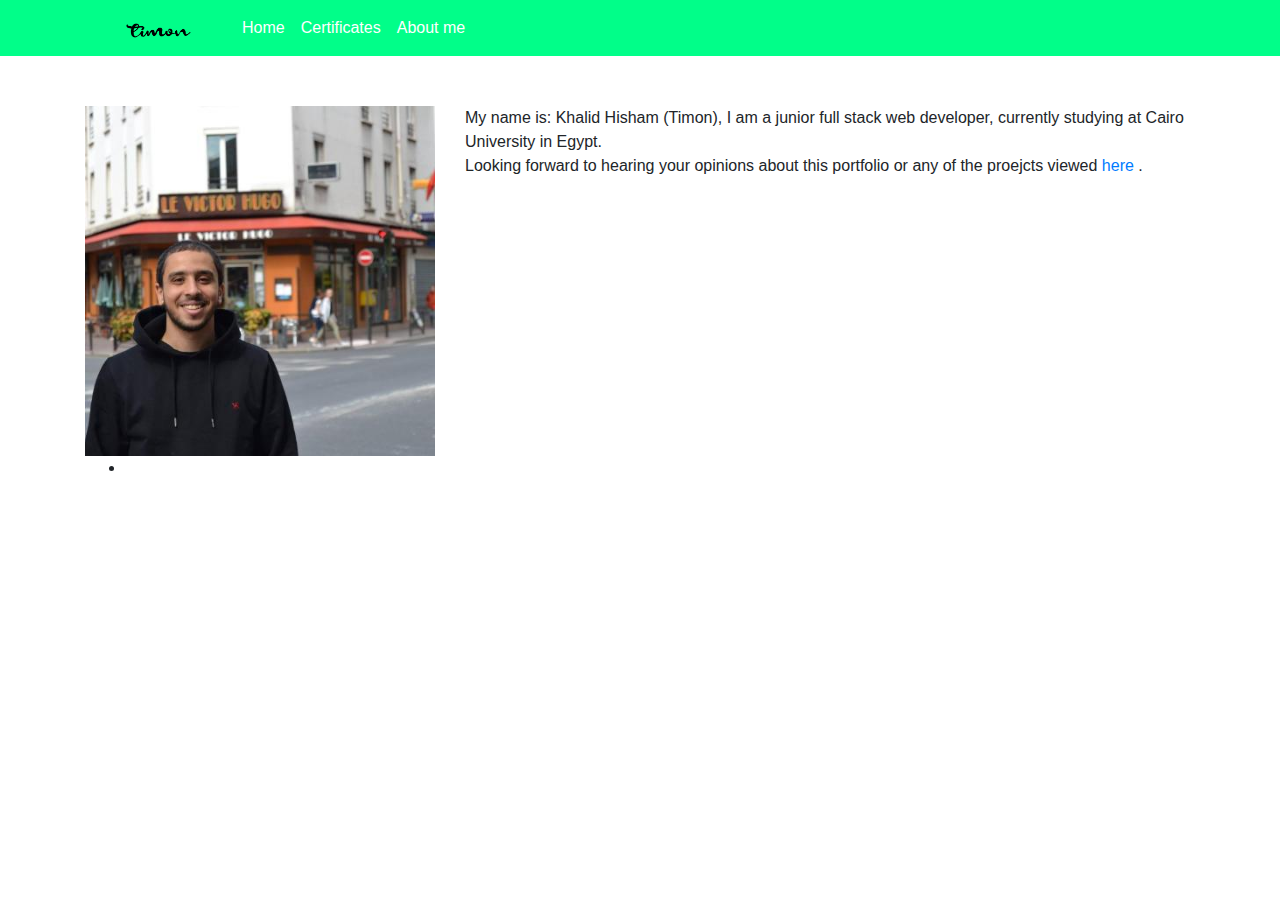
<file: about.html>
<!DOCTYPE html>
<html>
  <head>
    <meta charset="utf-8">
    <meta name="viewport" content="width=device-width, initial-scale=1" />
    <link rel="stylesheet" href="https://stackpath.bootstrapcdn.com/bootstrap/4.1.3/css/bootstrap.min.css">
    <link rel="stylesheet" href="styles.css">

    <title>About me</title>
  </head>
  <body>
    <header class="navbar navbar-expand flex-column flex-md-row bd-navbar" style="background-color: #01FE89;">
      <a class="navbar-brand mr-0 mr-md-2 margin-more" href="index.html">
        <img src="pictures/timon1.png" width="65" class="d-block" style="padding-top:6px;">
      </a>
      <div class="navbar-nav-scroll margin">
        <ul class="navbar-nav bd-navbar-nav flex-row">
          <li class="nav-item">
            <a class="nav-item nav-link active" href="index.html">Home</a>
          </li>
          <li class="nav-item">
            <a class="nav-item nav-link" href="certificates.html">Certificates</a>
          </li>
          <li class="nav-item">
            <a class="nav-item nav-link" href="about.html">About me</a>
          </li>
        </ul>
      </div>
    </header>

    <div class="container">
      <div class="row" id="row">
        <div class="col-4">
          <img src="pictures/me.jpg" alt="A picture of me" id="img">
          <ul>
            <li> <a href="https://github.com/KhalidHisham7">Github Link</a> </li>
          </ul>
        </div>
        <div class="col-8">
          <p>My name is: Khalid Hisham (Timon), I am a junior full stack web developer, currently studying at Cairo University in Egypt. <br>
          Looking forward to hearing your opinions about this portfolio or any of the proejcts viewed <a href="index.html">here</a> .</p>
        </div>
      </div>
    </div>
  </body>
</html>
</file>
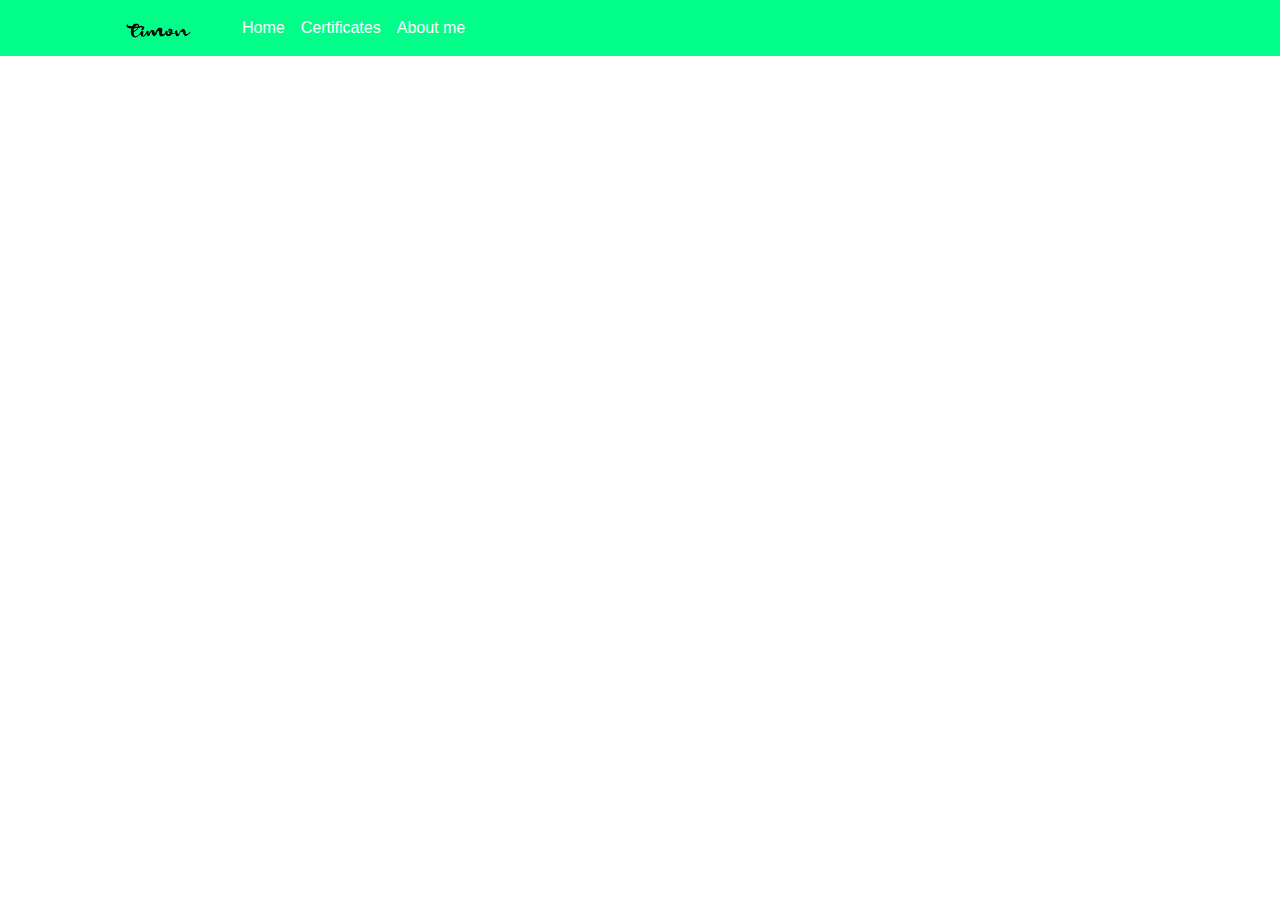
<file: blog.html>
<!DOCTYPE html>
<html>
  <head>
    <meta charset="utf-8">
    <meta name="viewport" content="width=device-width, initial-scale=1" />
    <link rel="stylesheet" href="https://stackpath.bootstrapcdn.com/bootstrap/4.1.3/css/bootstrap.min.css">
    <link rel="stylesheet" href="styles.css">

    <title>Complete blog - Laravel</title>
  </head>
  <body>
    <header class="navbar navbar-expand flex-column flex-md-row bd-navbar" style="background-color: #01FE89;">
      <a class="navbar-brand mr-0 mr-md-2 margin-more" href="index.html">
        <img src="pictures/timon1.png" width="65" class="d-block" style="padding-top:6px;">
      </a>
      <div class="navbar-nav-scroll margin">
        <ul class="navbar-nav bd-navbar-nav flex-row">
          <li class="nav-item">
            <a class="nav-item nav-link active" href="index.html">Home</a>
          </li>
          <li class="nav-item">
            <a class="nav-item nav-link" href="certificates.html">Certificates</a>
          </li>
          <li class="nav-item">
            <a class="nav-item nav-link" href="about.html">About me</a>
          </li>
        </ul>
      </div>
    </header>

    <pre></pre>
  </body>
</html>
</file>
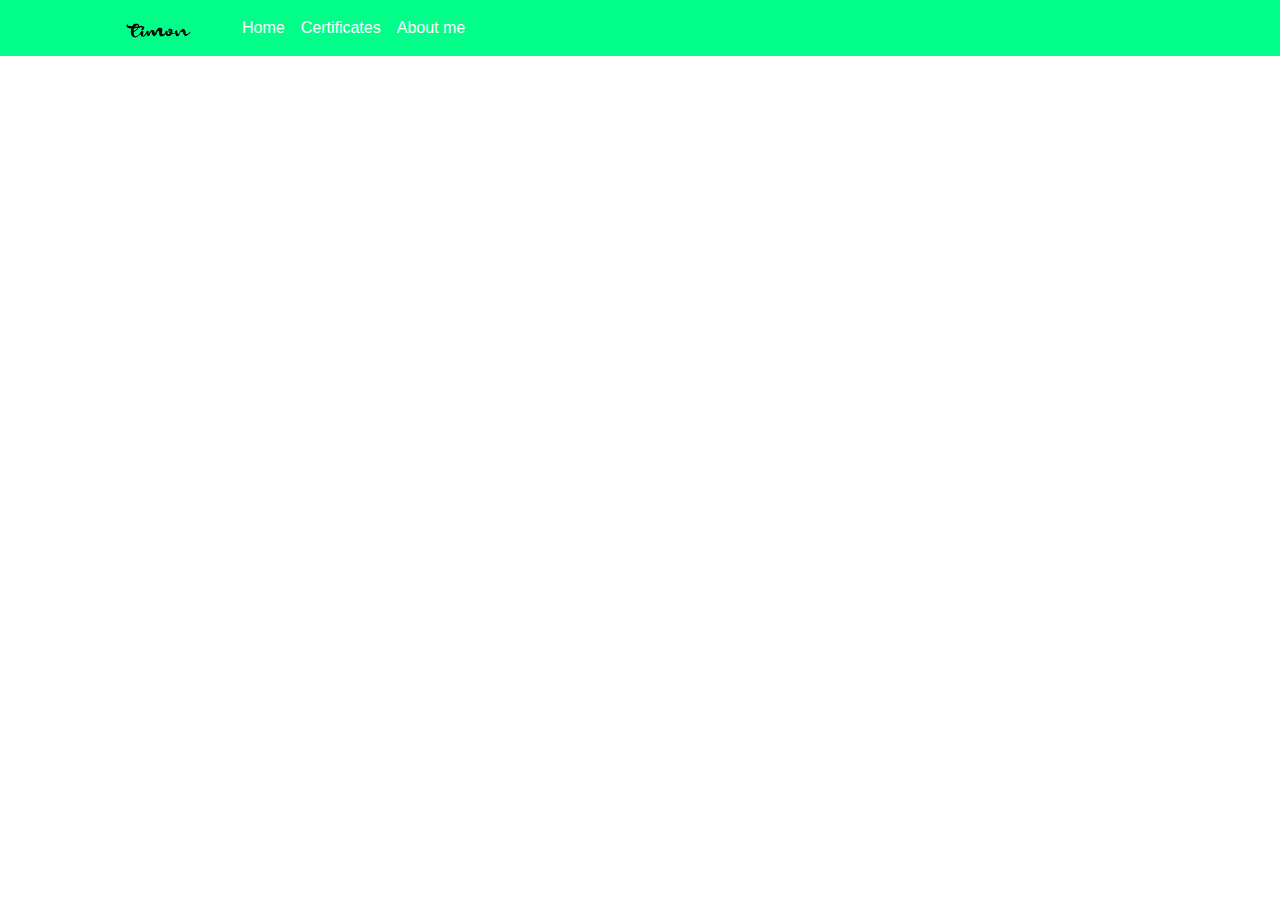
<file: bp.html>
<!DOCTYPE html>
<html>
  <head>
    <meta charset="utf-8">
    <meta name="viewport" content="width=device-width, initial-scale=1" />
    <link rel="stylesheet" href="https://stackpath.bootstrapcdn.com/bootstrap/4.1.3/css/bootstrap.min.css">
    <link rel="stylesheet" href="styles.css">

    <title>Backpack - Laravel</title>
  </head>
  <body>
    <header class="navbar navbar-expand flex-column flex-md-row bd-navbar" style="background-color: #01FE89;">
      <a class="navbar-brand mr-0 mr-md-2 margin-more" href="index.html">
        <img src="pictures/timon1.png" width="65" class="d-block" style="padding-top:6px;">
      </a>
      <div class="navbar-nav-scroll margin">
        <ul class="navbar-nav bd-navbar-nav flex-row">
          <li class="nav-item">
            <a class="nav-item nav-link active" href="index.html">Home</a>
          </li>
          <li class="nav-item">
            <a class="nav-item nav-link" href="certificates.html">Certificates</a>
          </li>
          <li class="nav-item">
            <a class="nav-item nav-link" href="about.html">About me</a>
          </li>
        </ul>
      </div>
    </header>
  </body>
</html>
</file>
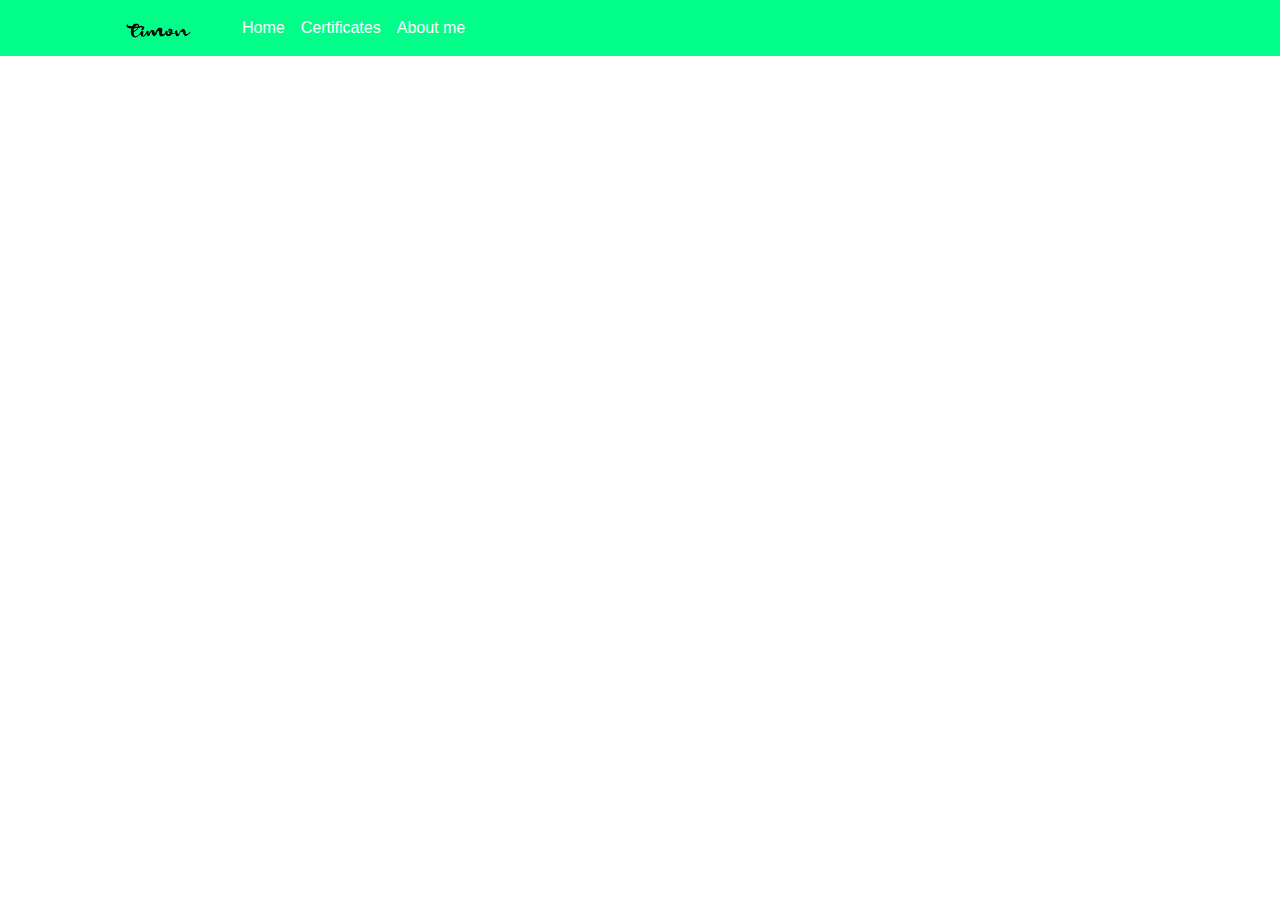
<file: cp.html>
<!DOCTYPE html>
<html>
  <head>
    <meta charset="utf-8">
    <meta name="viewport" content="width=device-width, initial-scale=1" />
    <link rel="stylesheet" href="https://stackpath.bootstrapcdn.com/bootstrap/4.1.3/css/bootstrap.min.css">
    <link rel="stylesheet" href="styles.css">

    <title>Code Player</title>
  </head>
  <body>
    <header class="navbar navbar-expand flex-column flex-md-row bd-navbar" style="background-color: #01FE89;">
      <a class="navbar-brand mr-0 mr-md-2 margin-more" href="index.html">
        <img src="pictures/timon1.png" width="65" class="d-block" style="padding-top:6px;">
      </a>
      <div class="navbar-nav-scroll margin">
        <ul class="navbar-nav bd-navbar-nav flex-row">
          <li class="nav-item">
            <a class="nav-item nav-link active" href="index.html">Home</a>
          </li>
          <li class="nav-item">
            <a class="nav-item nav-link" href="certificates.html">Certificates</a>
          </li>
          <li class="nav-item">
            <a class="nav-item nav-link" href="about.html">About me</a>
          </li>
        </ul>
      </div>
    </header>
  </body>
</html>
</file>
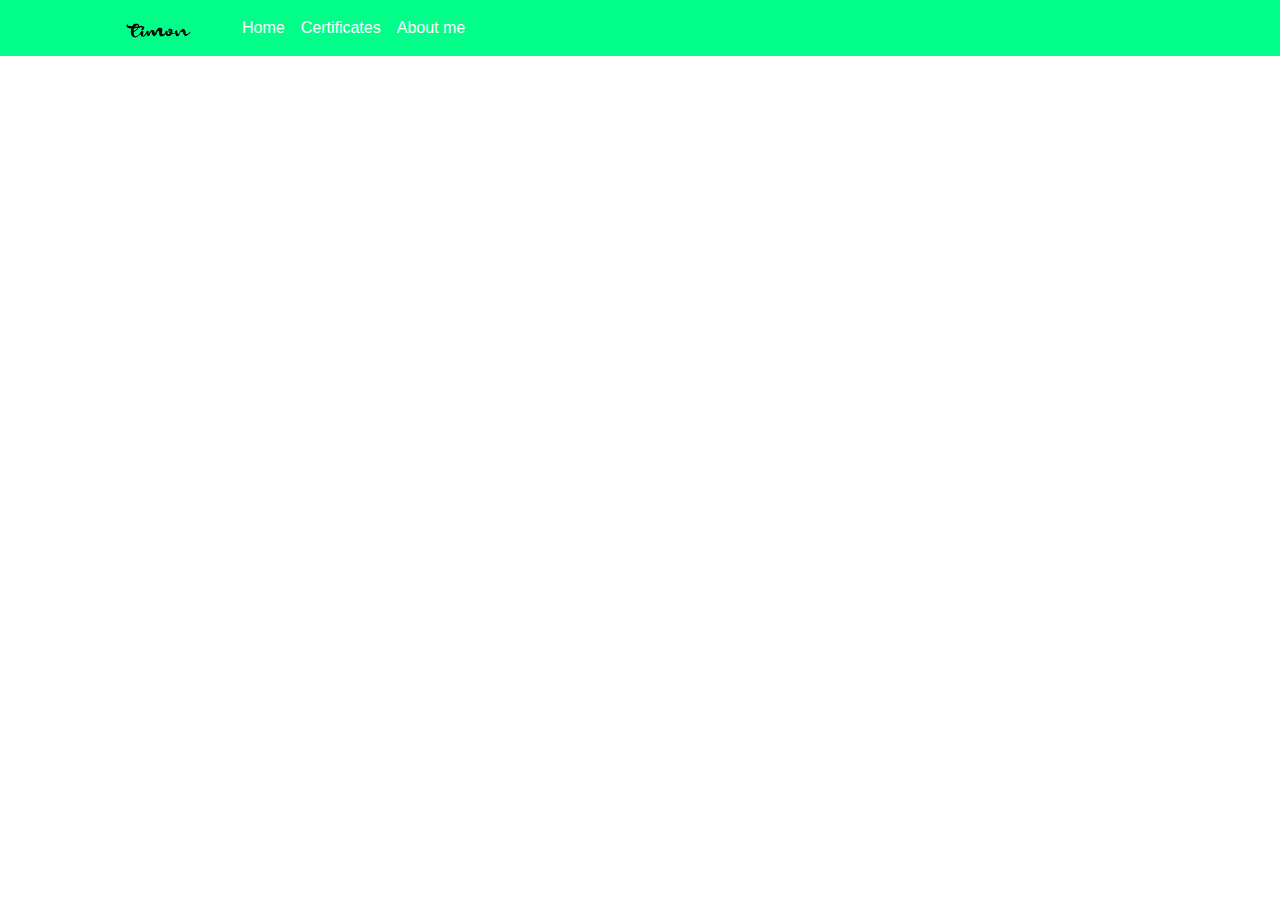
<file: gm.html>
<!DOCTYPE html>
<html>
  <head>
    <meta charset="utf-8">
    <meta name="viewport" content="width=device-width, initial-scale=1" />
    <link rel="stylesheet" href="https://stackpath.bootstrapcdn.com/bootstrap/4.1.3/css/bootstrap.min.css">
    <link rel="stylesheet" href="styles.css">

    <title>Google Maps API</title>
  </head>
  <body>
    <header class="navbar navbar-expand flex-column flex-md-row bd-navbar" style="background-color: #01FE89;">
      <a class="navbar-brand mr-0 mr-md-2 margin-more" href="index.html">
        <img src="pictures/timon1.png" width="65" class="d-block" style="padding-top:6px;">
      </a>
      <div class="navbar-nav-scroll margin">
        <ul class="navbar-nav bd-navbar-nav flex-row">
          <li class="nav-item">
            <a class="nav-item nav-link active" href="index.html">Home</a>
          </li>
          <li class="nav-item">
            <a class="nav-item nav-link" href="certificates.html">Certificates</a>
          </li>
          <li class="nav-item">
            <a class="nav-item nav-link" href="about.html">About me</a>
          </li>
        </ul>
      </div>
    </header>
  </body>
</html>
</file>
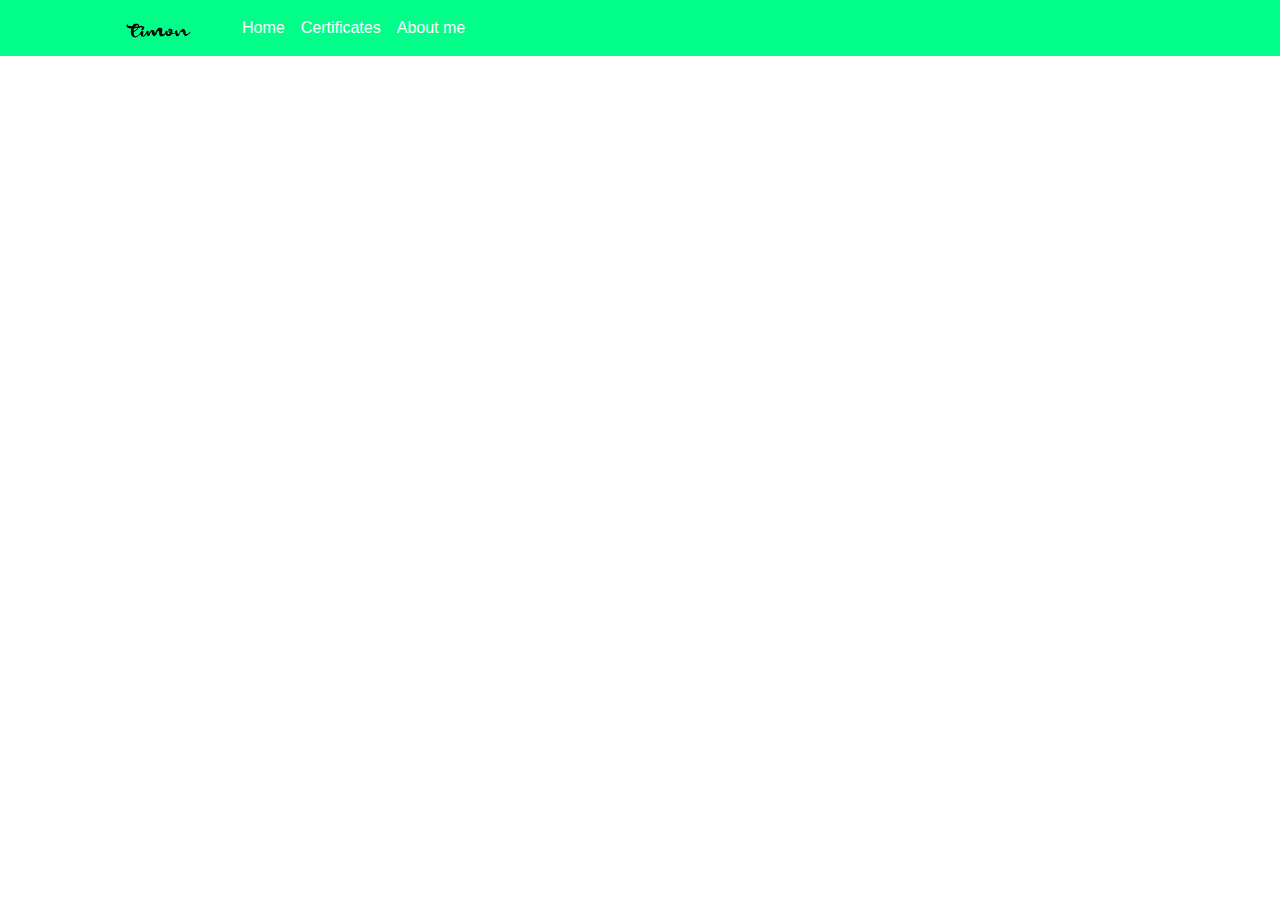
<file: quote.html>
<!DOCTYPE html>
<html>
  <head>
    <meta charset="utf-8">
    <meta name="viewport" content="width=device-width, initial-scale=1" />
    <link rel="stylesheet" href="https://stackpath.bootstrapcdn.com/bootstrap/4.1.3/css/bootstrap.min.css">
    <link rel="stylesheet" href="styles.css">

    <title>Quotes</title>
  </head>
  <body>
    <header class="navbar navbar-expand flex-column flex-md-row bd-navbar" style="background-color: #01FE89;">
      <a class="navbar-brand mr-0 mr-md-2 margin-more" href="index.html">
        <img src="pictures/timon1.png" width="65" class="d-block" style="padding-top:6px;">
      </a>
      <div class="navbar-nav-scroll margin">
        <ul class="navbar-nav bd-navbar-nav flex-row">
          <li class="nav-item">
            <a class="nav-item nav-link active" href="index.html">Home</a>
          </li>
          <li class="nav-item">
            <a class="nav-item nav-link" href="certificates.html">Certificates</a>
          </li>
          <li class="nav-item">
            <a class="nav-item nav-link" href="about.html">About me</a>
          </li>
        </ul>
      </div>
    </header>
  </body>
</html>
</file>
<file: styles.css>
.container {
        margin-top: 50px;
      }

      .img {
        width: inherit;
        height: inherit;
      }

      li > a:visited {
        color: black;
      }

      li > a {
        color: white;
      }

      @media (min-width: 770px) {
        .margin {
          margin-left: 35px;
        }
        .margin-more {
          margin-left: 110px;
        }
      }

      .overlay {
        position: absolute;
        top: 0;
        bottom: 0;
        left: 0;
        right: 0;
        height: 100%;
        width: 100%;
        opacity: 0;
        transition: 0.5s ease;
        background-color: #8FD4EB;
      }

      .inner-container {
        margin-top: 10px;
      }

      .inner-container:hover .overlay {
        opacity: 0.7;
      }

      .text {
        color: white;
        font-size: 20px;
        position: absolute;
        top: 50%;
        left: 50%;
        -webkit-transform: translate(-50%, -50%);
        -ms-transform: translate(-50%, -50%);
        transform: translate(-50%, -50%);
        text-align: center;
      }


      #row {
        margin-top: 15px;
      }
      #img {
        width: inherit;
        height: inherit;
      }
</file>
